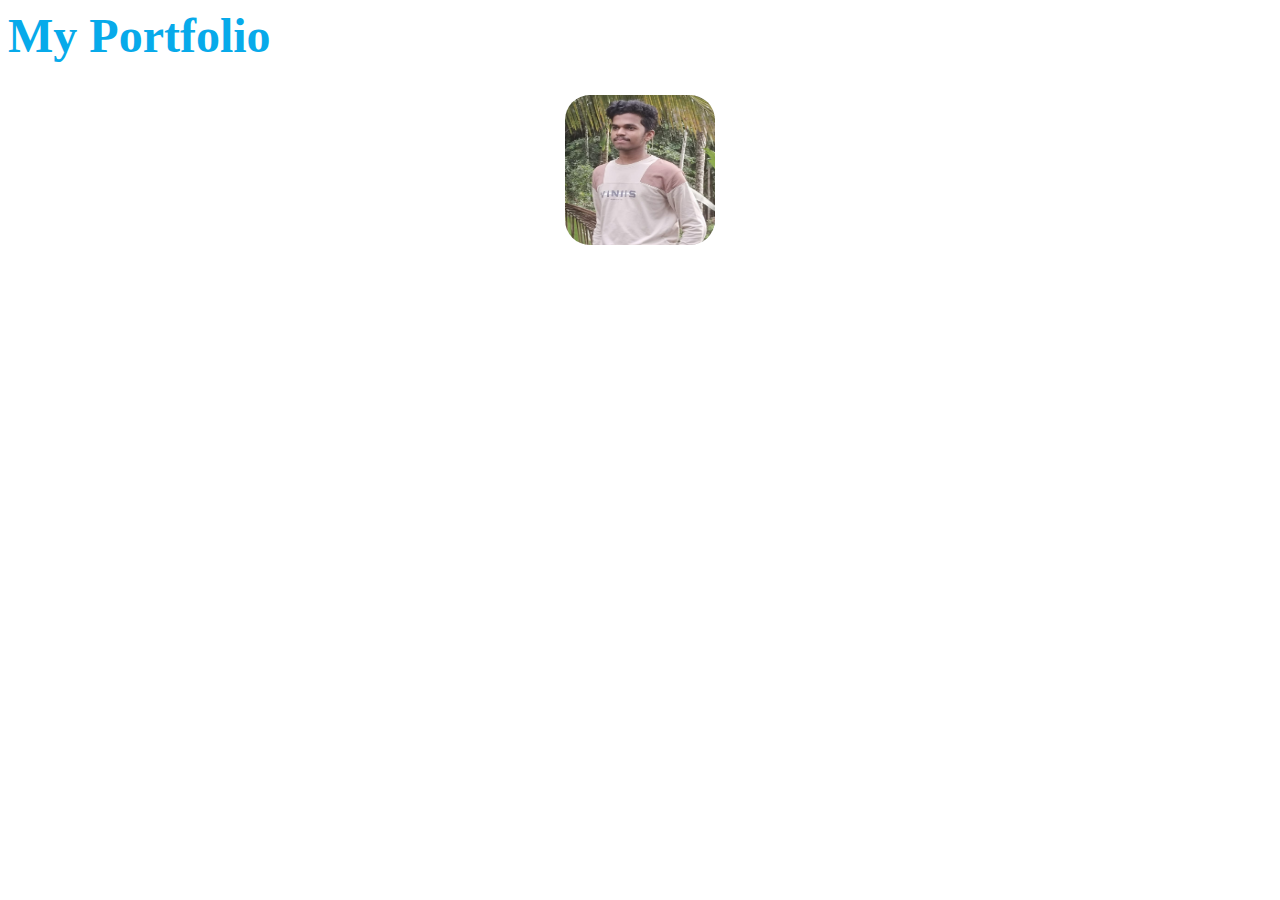
<file: index.html>
<html>
    <head><title>My portfolio</title>
        <meta name="viewport" content="width=device-width">
        <link rel="stylesheet" href="me.css">
    </head>
    <body background="https://cdn.wallpapersafari.com/10/48/H9v73F.jpg">
        <h1>My Portfolio</h1>

        <font>
            <div id="photo">
        <img Src="qeweqe.jpg" alt="pic" id="pic" >
            </div>
        <h2 id="head">|A HUNGRY LEARNER|A TECH-ENTHUSIAST|</h2>
        <div id="intro">
             Hi everyone ,I am SREYAS B ANAND and this is my portfolio webpage.I am a first year CSBS engineering student at MEC.
            I am 18 years old.I am from KANNUR.
            </div>
            <div>
                 
            </div>
            
                
        
            
        
        </p>
        
            
        
           
        </font>


       <div id="ppp"> 
        <a  id="li" color="white" href="aca.html">Academic details</a><br><br>
        <a id="li" color ="white" href="aboutme.html">About Me</a><br><br>
        <a id="li" color="white" href="con.html">Contact details</a><br><br>
       </div> 
    </body>
</html>
</file>
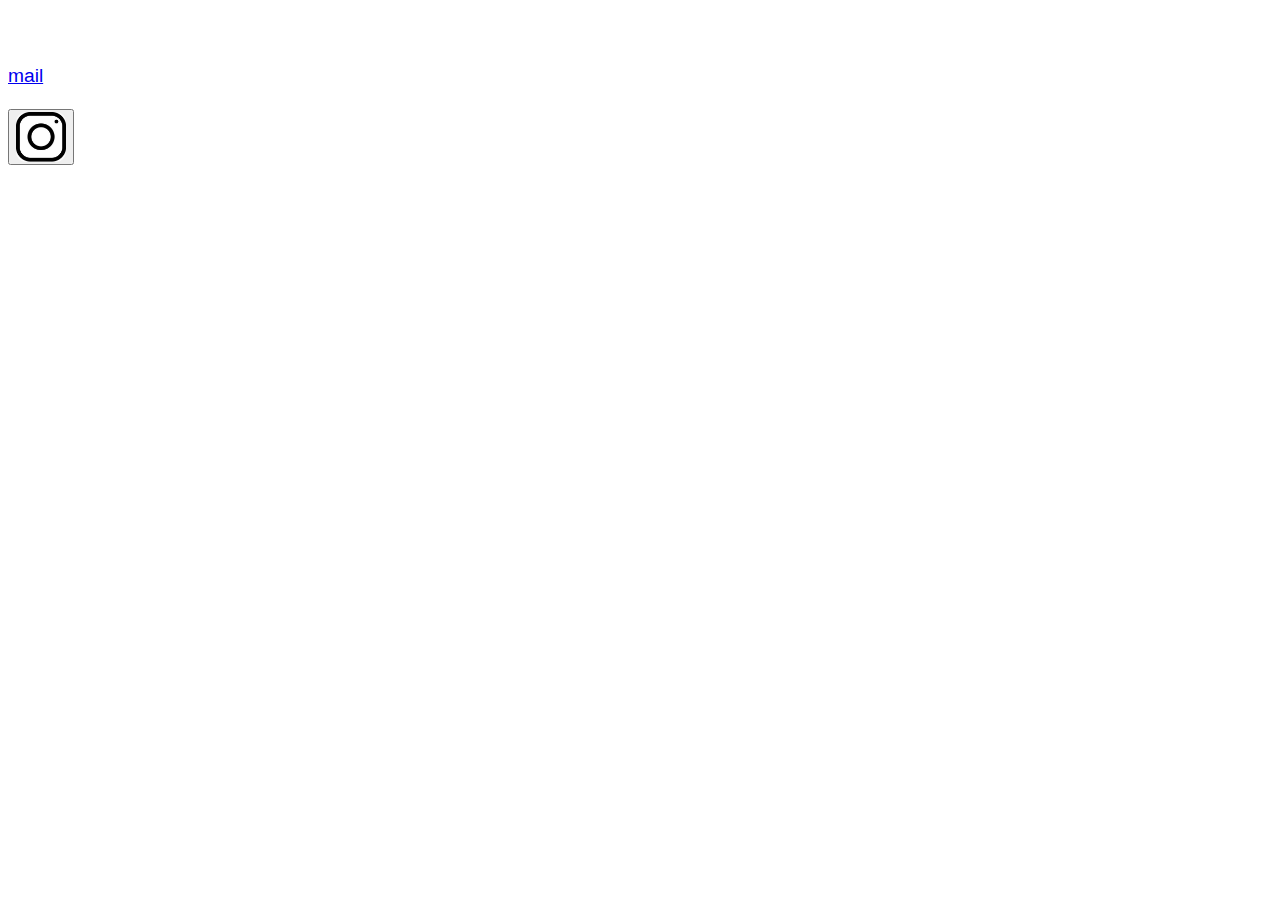
<file: con.html>
<html>
    <head>
        <title>U</title>
        <meta name="viewport" content="device-width">
        <link rel="stylesheet" href="me.css">

    </head>
    <body background="https://wallpaperaccess.com/full/5651989.jpg">
        <h2>Contact Details</h2>
            
            <a  href="mailto:sreyas1045@gmail.com" >mail</a><br><br>

            <button class="instagram"
        onclick="window.location.href = 'https://www.instagram.com/sre___y___a___s/';">
            
            <img  id="logo" src="OIP.jpg" alt="ig">
        </button>
    </body>
</html>
</file>
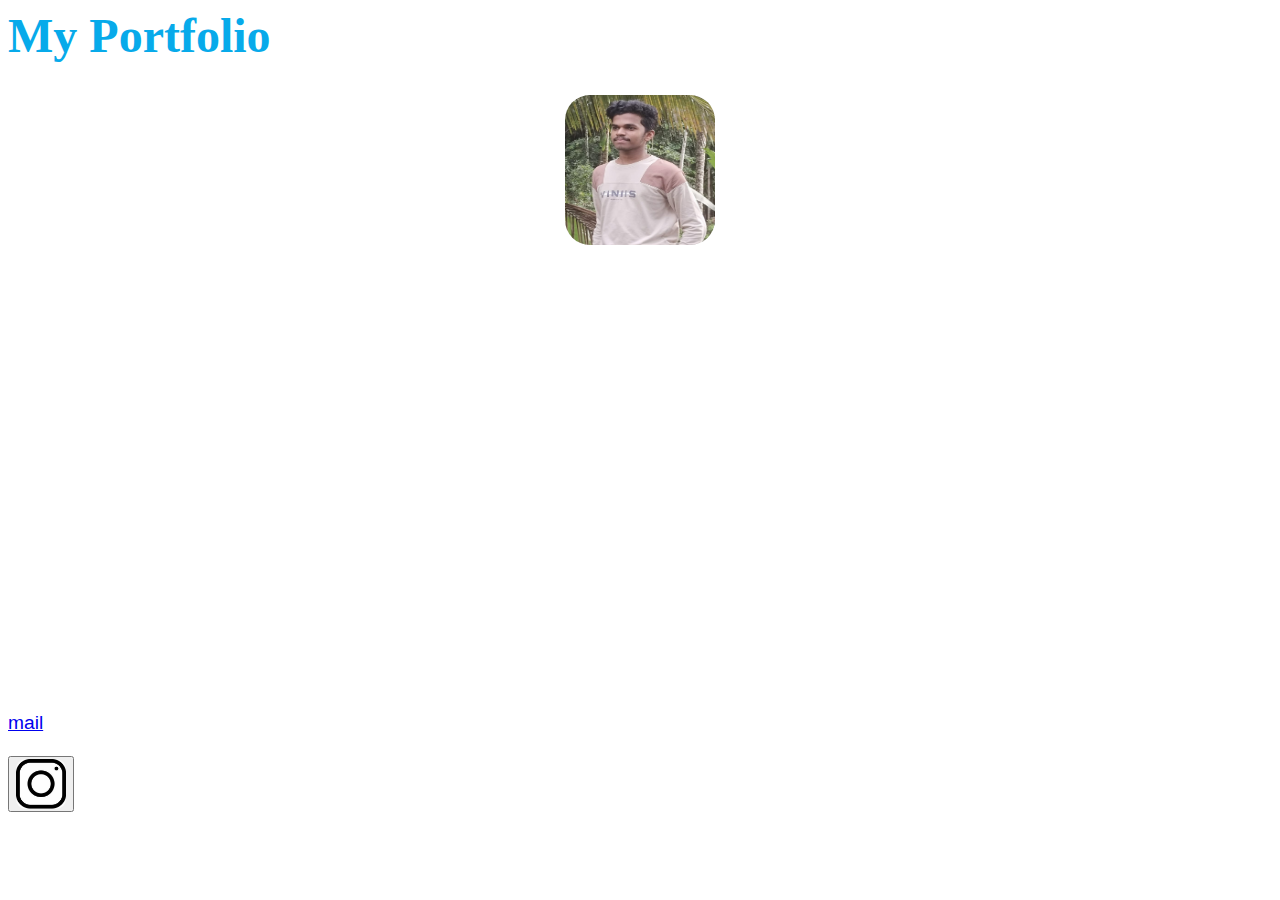
<file: myportfolio.html>
<html>

<head>
    <title>My portfolio</title>
    <meta name="viewport" content="width=device-width">
    <link rel="stylesheet" href="me.css">
</head>

<body background="https://cdn.wallpapersafari.com/10/48/H9v73F.jpg">
    <h1>My Portfolio</h1>

    <font>
        <div id="photo">
            <img Src="qeweqe.jpg" alt="pic" id="pic">
        </div>
        <h2 id="head">|A HUNGRY LEARNER|A TECH-ENTHUSIAST|</h2>
        <div id="intro">
            Hi everyone ,I am SREYAS B ANAND and this is my portfolio webpage.I am a first year CSBS engineering student
            at MEC.
            I am 18 years old.I am from KANNUR.
        </div>
        <div>

        </div>


        <h2>Academic Details</h2>
        <div id="text">
            <ul>
                <li> Currently I am studying in MODEL ENGG. COLLEGE,Thrikkakara</li>

        </div>
        </ul>
        <h3>About Me! </h3>
        <p>
            My Ambition is to become a WEB DEVOLPER at a reputed company.
            I am very much self motivated and is a hungry learner about creating webpages and related topics.
            I have some basic knowledge about c++ and html language that I learned in higher secondary education.
            I am very much eager to know more about these programming langauges and to learn new things in the world
            of technology.Technically this is my first project,even though I have created some webpages in my school
            days.

        </p>



        <h2>Contact Details</h2>

        <a href="mailto:sreyas1045@gmail.com">mail</a><br><br>

    </font>


    <button class="instagram" onclick="window.location.href = 'https://www.instagram.com/sre___y___a___s/';">

        <img id="logo" src="OIP.jpg" alt="ig">
    </button>

</body>

</html>
</file>
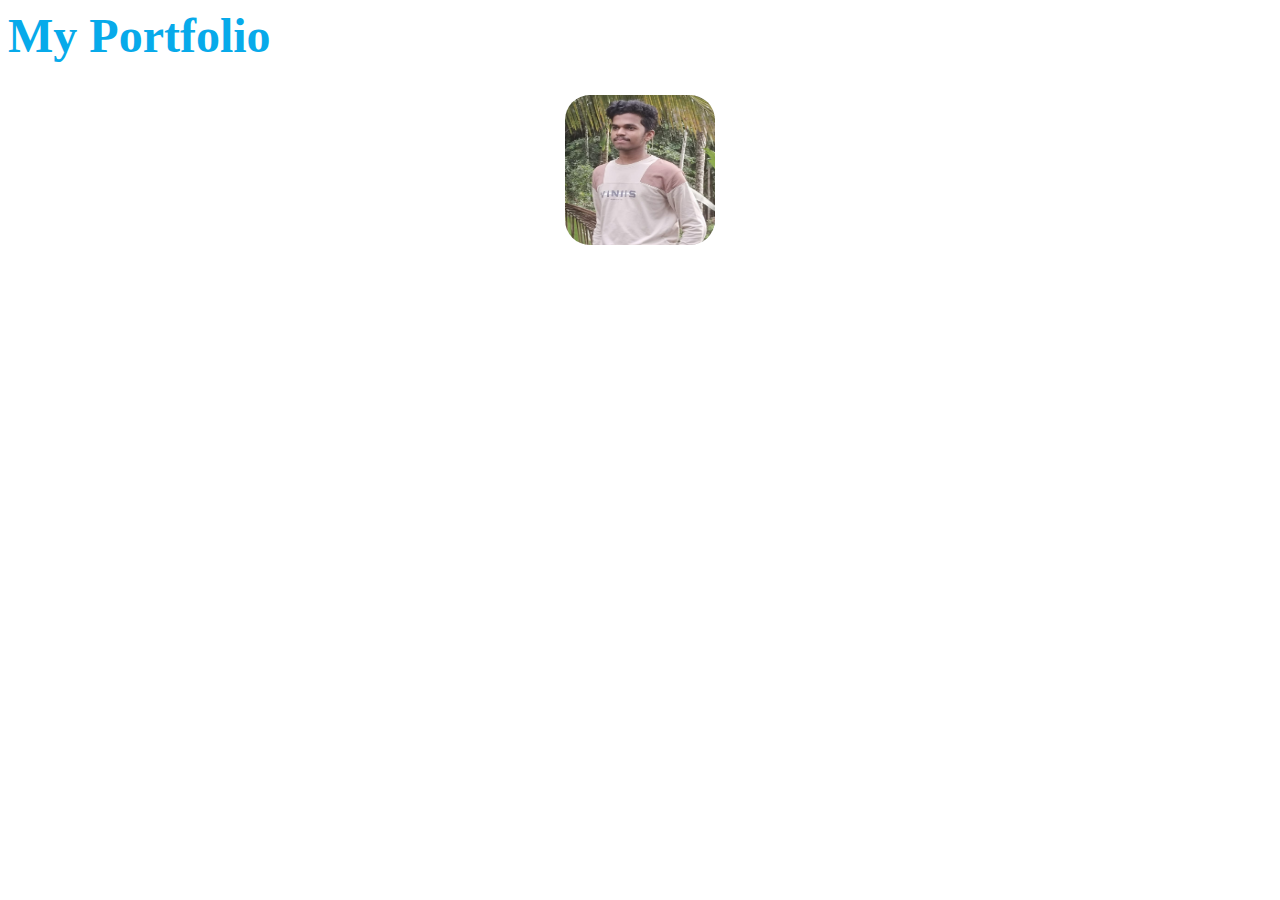
<file: new.html>
<html>
    <head><title>My portfolio</title>
        <meta name="viewport" content="width=device-width">
        <link rel="stylesheet" href="me.css">
    </head>
    <body background="https://cdn.wallpapersafari.com/10/48/H9v73F.jpg">
        <h1>My Portfolio</h1>

        <font>
            <div id="photo">
        <img Src="qeweqe.jpg" alt="pic" id="pic" >
            </div>
        <h2 id="head">|A HUNGRY LEARNER|A TECH-ENTHUSIAST|</h2>
        <div id="intro">
             Hi everyone ,I am SREYAS B ANAND and this is my portfolio webpage.I am a first year CSBS engineering student at MEC.
            I am 18 years old.I am from KANNUR.
            </div>
            <div>
                 
            </div>
            
                
        
            
        
        </p>
        
            
        
           
        </font>


       <div id="ppp"> 
        <a  id="li" color="white" href="aca.html">Academic details</a><br><br>
        <a id="li" color ="white" href="aboutme.html">About Me</a><br><br>
        <a id="li" color="white" href="con.html">Contact details</a><br><br>
       </div> 
    </body>
</html>
</file>
<file: me.css>
h1
{
    color: rgb(7, 170, 234);
    font-family: 'cooper' ;
    font-weight: 900;
    font-size:3rem;
}
body
{
    font-size: medium ;
    font-family: 'Gill Sans', 'Gill Sans MT', Calibri, 'Trebuchet MS', sans-serif;
    color:white;
    font-size: larger;
}
#pic
{
    height:150px;
    width: 150px;
    border-radius: 25px;
    display: flex;
    justify-content: center;
    align-items: center;
}
#photo
{
    display: flex;
     justify-content:center ;
     align-items: center;
}
#head{
    display: flex;
    justify-content: center;
    align-items: center;
}
#logo
{
    height: 50px;
    width: 50px;
    border-radius: 10px;
}

#head:hover
{
    opacity: 0.5 ;   
}
#poi
{
    font-family: 'Segoe UI', Tahoma, Geneva, Verdana, sans-serif;
}
#ppp
{
    display: flex;
    align-items: center;
    justify-content: center;
    color: white;
    gap: 10px;

}
#li
{
    color: white;
}
</file>
